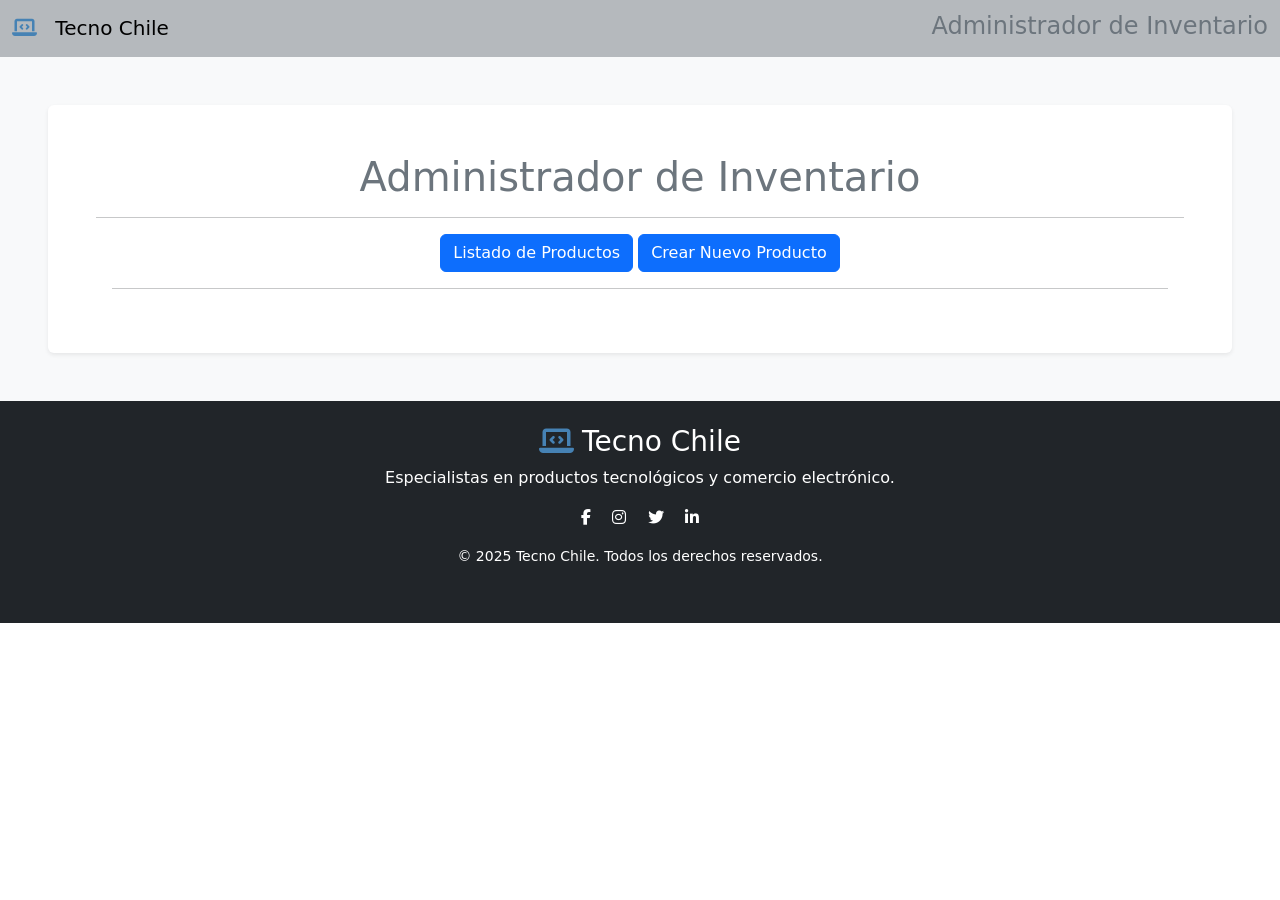
<file: admin.html>
<!DOCTYPE html>
<html lang="es">

<head>
    <meta charset="UTF-8">
    <meta http-equiv="X-UA-Compatible" content="IE=edge">
    <meta name="viewport" content="width=device-width, initial-scale=1.0">
    <title>Administrador de Inventario | Tecno Chile</title>
    <link href="https://cdn.jsdelivr.net/npm/bootstrap@5.3.0/dist/css/bootstrap.min.css" rel="stylesheet">
    <link rel="stylesheet" href="https://cdnjs.cloudflare.com/ajax/libs/font-awesome/6.4.0/css/all.min.css">
    <link rel="icon" href="assets/img/js-icon.png" type="image/svg+xml">
    <link rel="stylesheet" href="assets/css/style.css">
</head>

<body>
    <header>
        <nav class="navbar navbar-expand-md sticky-top navbar-light bg-secondary bg-opacity-50">
            <div class="container-fluid justify-content-between align-items-center">
                <a href="#" class="navbar-brand">
                    <i class="fas fa-laptop-code me-2"></i>
                    <span class="ms-1">Tecno Chile</span>
                </a>
                <div class="navbar-nav mt-1">
                    <h4 class="text-secondary">Administrador de Inventario</h4>
                </div>
            </div>
        </nav>
    </header>
    <main>
        <div class="container-fluid bg-light p-5">
            <div class="rounded shadow-sm p-5 bg-white">
                <div class="text-center mb-2">
                    <h1 class="mb-1 text-secondary">Administrador de Inventario</h1>
                </div>
                <hr>
                <div class="text-center m-3" id="accordion">
                    <div class="d-inline-flex">
                        <div class="accordion-item">
                            <a class="btn btn-primary" data-bs-toggle="collapse" href="#listadoProductos" role="button"
                                aria-expanded="false" aria-controls="collapseOne">
                                Listado de Productos
                            </a>
                            <a class="btn btn-primary" data-bs-toggle="collapse" href="#crearNuevoProducto"
                                role="button" aria-expanded="false" aria-controls="collapseOne">
                                Crear Nuevo Producto
                            </a>
                        </div>
                    </div>
                    <hr>
                    <div class="accordion-body mt-3">
                        <div class="collapse text-start" id="listadoProductos" data-bs-parent="#accordion"
                            aria-labelledby="listadoProductos">
                            <h2 class="text-start">Listado de Productos</h2>
                            <div class="my-3 text-center">
                                <button class="btn btn-secondary" onclick="cargarListadoProductos()">Cargar Listado Productos</button>
                            </div>
                            <div id="tablaProductos"></div>

                            <div class="table-responsive visually-hidden">
                                <table class="table table-striped table-hover">
                                    <thead class="table-dark">
                                        <tr>
                                            <th>Nombre</th>
                                            <th>Descripción</th>
                                            <th>Precio</th>
                                            <th>Categoría</th>
                                            <th>Cantidad</th>
                                            <th></th>
                                        </tr>
                                    </thead>
                                    <tbody>
                                        <tr>
                                            <td>${producto.nombre}</td>
                                            <td>${producto.descripcion}</td>
                                            <td>${producto.precio}</td>
                                            <td>${producto.categoria}</td>
                                            <td>${producto.stock}</td>
                                            <td><button class="btn btn-secondary" onclick="">
                                                <i class="fa-solid fa-edit text-white"></i></button>
                                                <button class="btn btn-danger" onclick="">
                                                    <i class="fa-solid fa-trash text-white"></i></button>
                                            </td>
                                        </tr>
                                    </tbody>
                                </table>
                            </div>
                        </div>
                    </div>
                    <div class="collapse text-start" id="crearNuevoProducto" data-bs-parent="#accordion"
                        aria-labelledby="crearNuevoProducto">
                        <h2 class="text-start">Crear Nuevo Producto</h2>
                        <p class="text-justify">
                        </p>
                        <form action="">
                            <div class="form-group row mb-3">
                                <label for="nombre" class="col-sm-4 col-form-label">Nombre del Producto:</label>
                                <div class="col-sm-8">
                                    <input type="text" class="form-control" id="nombreProducto" placeholder="">
                                </div>
                            </div>
                            <div class="form-group row mb-3">
                                <label for="imagen" class="col-sm-4 col-form-label">URL imagen:</label>
                                <div class="col-sm-8">
                                    <input type="text" class="form-control" id="imagenProducto"
                                        placeholder="https://imagen_del_producto.jpeg">
                                </div>
                            </div>
                            <div class="form-group row mb-3">
                                <label for="descripcion" class="col-sm-4 col-form-label">Descripción del
                                    Producto:</label>
                                <div class="col-sm-8">
                                    <input type="text" class="form-control" id="descripcionProducto" placeholder="">
                                </div>
                            </div>
                            <div class="form-group row mb-3">
                                <label for="precio" class="col-sm-4 col-form-label">Precio del Producto:</label>
                                <div class="col-sm-8">
                                    <input type="number" class="form-control" id="precioProducto" placeholder="$">
                                </div>
                            </div>
                            <div class="form-group row mb-3">
                                <label for="categoria" class="col-sm-4 col-form-label">Categoría del Producto:</label>
                                <div class="col-sm-8">
                                    <input type="text" class="form-control" id="categoriaProducto" placeholder="">

                                    <select class="form-select" id="selectCategoria">
                                        <option value="">--Seleccione--</option>
                                        <option value="Tecnología">Tecnología</option>
                                        <option value="Electrohogar">Electrohogar</option>
                                    </select>
                                </div>
                            </div>
                            <div class="form-group row mb-3">
                                <label for="stiqueta" class="col-sm-4 col-form-label">Etiquetas del Producto:</label>
                                <div class="col-sm-8">
                                    <input type="text" class="form-control" id="etiquetaProducto" placeholder="">
                                </div>
                            </div>
                            <div class="form-group row mb-3">
                                <label for="stock" class="col-sm-4 col-form-label">Stock del Producto:</label>
                                <div class="col-sm-8">
                                    <input type="number" class="form-control" id="stockProducto"
                                        placeholder="Ingrese cantidad en stock">
                                </div>
                            </div>
                        </form>
                        <div class="text-center mt-5">
                            <button class="btn btn-success">Ingresar Nuevo Producto</button>
                        </div>
                    </div>
                </div>
            </div>
        </div>

        </div>
        </div>
    </main>
    <footer class="tecno__footer bg-dark text-white py-4">
        <div class="container text-center">
            <div class="row g-4">
                <div class="col">
                    <h3><i class="fas fa-laptop-code me-2"></i>Tecno Chile</h3>
                    <p>Especialistas en productos tecnológicos y comercio electrónico.</p>
                    <div class="tecno__social">
                        <a href="#" class="text-white me-3"><i class="fab fa-facebook-f"></i></a>
                        <a href="#" class="text-white me-3"><i class="fab fa-instagram"></i></a>
                        <a href="#" class="text-white me-3"><i class="fab fa-twitter"></i></a>
                        <a href="#" class="text-white"><i class="fab fa-linkedin-in"></i></a>
                    </div>
                    <p class="small py-3">© 2025 Tecno Chile. Todos los derechos reservados.</p>
                </div>

            </div>
        </div>
    </footer>
    <script src="https://cdn.jsdelivr.net/npm/bootstrap@5.3.0/dist/js/bootstrap.bundle.min.js"></script>
    <script src="assets/js/admin.js"></script>

</body>

</html>
</file>
<file: assets/css/style.css>
.fas {
  color: steelblue;
}

.carousel-item img {
  height: 400px;
  object-fit: cover;
  object-position: center;
}

input[type=number]::-webkit-inner-spin-button,
input[type=number]::-webkit-outer-spin-button {
  -webkit-appearance: none;
  margin: 0;
}

input[type=number] {
  -moz-appearance: textfield;
}

/*# sourceMappingURL=style.css.map */
</file>
